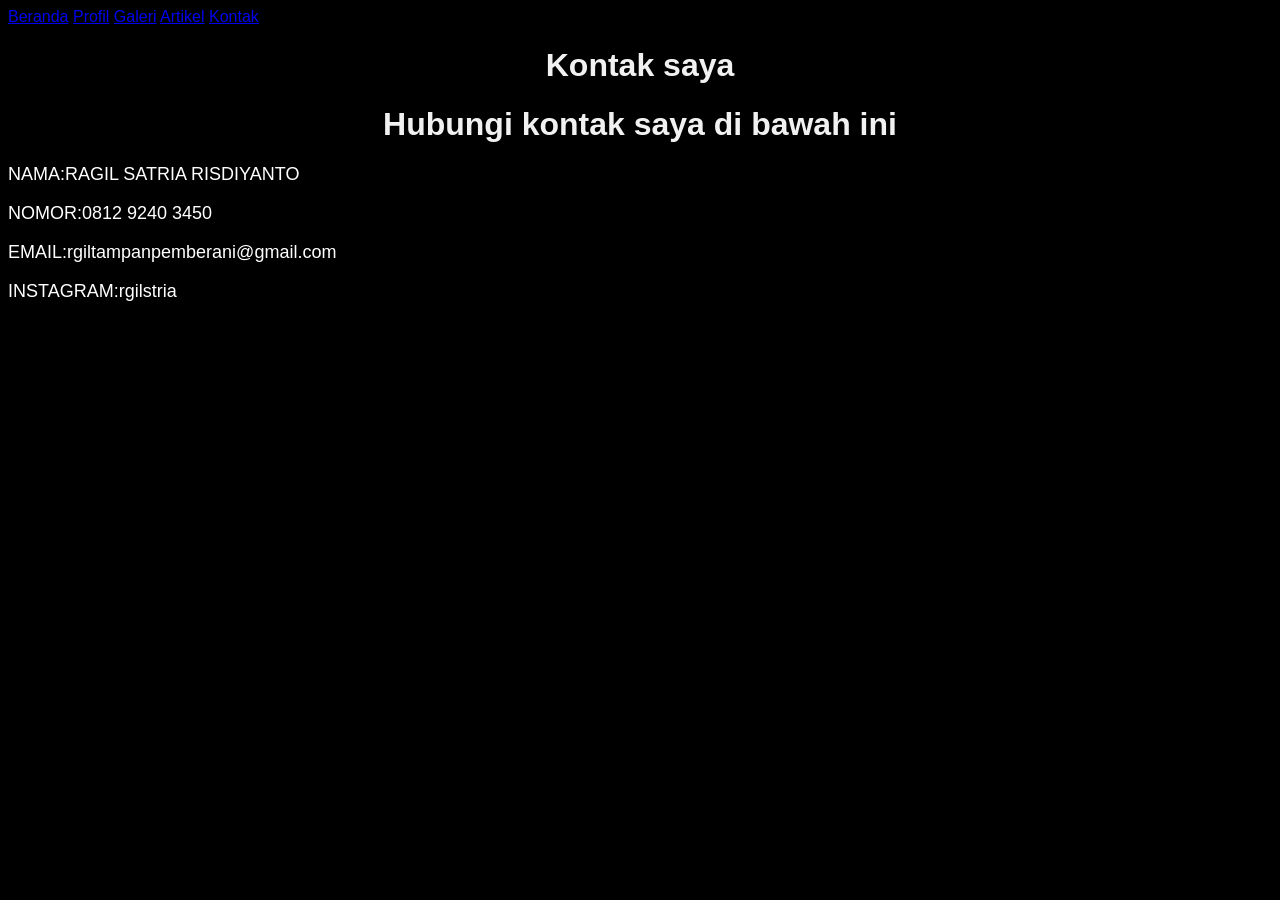
<file: kontak.html>
<!DOCTYPE html>
<html lang="en">
<head>
    <meta charset="UTF-8">
    <meta name="viewport" content="width=device-width, initial-scale=1.0">
    <title>Kontak</title>
    <link rel="stylesheet" href="style.css">
</head>
<body>
    <nav>
        <a href="index.html">Beranda</a>
        <a href="profil.html">Profil</a>
        <a href="galeri.html">Galeri</a>
        <a href="artikel.html">Artikel</a>
        <a href="kontak.html">Kontak</a>
    </nav>
    <header>
        <h1>Kontak saya</h1>
    </header>
    <main>
        <h1>Hubungi kontak saya di bawah ini</h1>
        <p>NAMA:RAGIL SATRIA RISDIYANTO</p>
        <P>NOMOR:0812 9240 3450</P>
        <p>EMAIL:rgiltampanpemberani@gmail.com</p>
        <p>INSTAGRAM:rgilstria</p>
    </main>
</body>
</html>
</file>
<file: style.css>
body {
    background-color: rgb(0, 0, 0);
    color: rgb(255, 255, 255);
    font-family: 'Franklin Gothic Medium', 'Arial Narrow', Arial, sans-serif;
}

h1 {
    color: rgb(241, 241, 241);
    text-align: center;
}

p {
    font-size: 18px;
}

img {
    border-radius: 10px;
}
</file>
